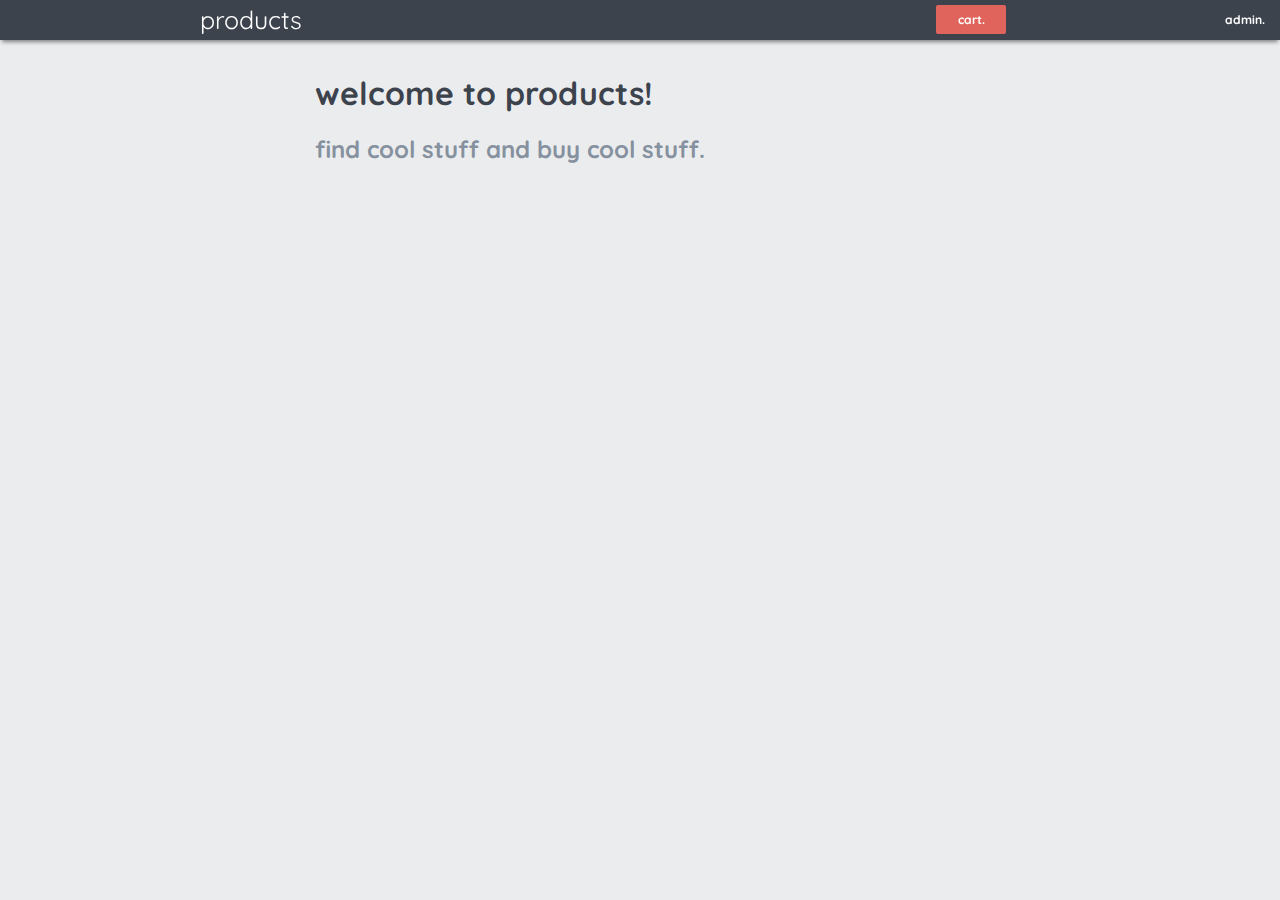
<file: index.html>
<!DOCTYPE html>
<html lang="en">
<head>
    <meta charset="UTF-8">
    <title>Products</title>
    <link rel="stylesheet" href="style.css">
</head>
<body ng-app="demoApp">


    <ng-view></ng-view>

<script src="bower_components/underscore/underscore.js"></script>
<script src="bower_components/angular/angular.js"></script>
<script src="bower_components/angular-route/angular-route.js"></script>
<script src="bower_components/jquery/dist/jquery.js"></script>

<script src="app.js"></script>
<script src="controller.js"></script>
<script src="service.js"></script>
</body>
</html>
</file>
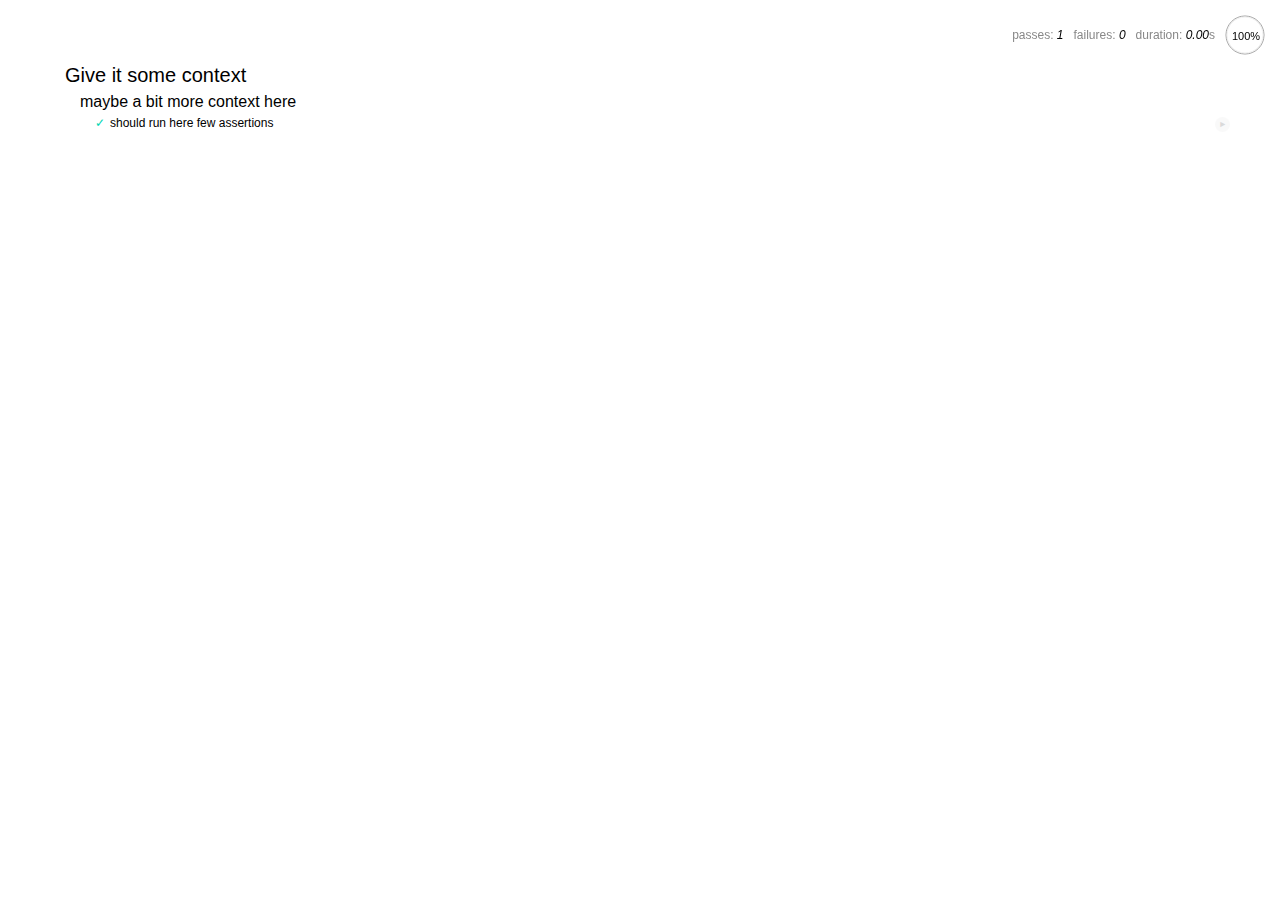
<file: test/index.html>
<!doctype html>
<html>
<head>
    <meta charset="utf-8">
    <title>Mocha Spec Runner</title>
    <link rel="stylesheet" href="bower_components/mocha/mocha.css">
</head>
<body>
    <div id="mocha"></div>
    <script src="bower_components/mocha/mocha.js"></script>
    <script>mocha.setup('bdd')</script>
    <script src="bower_components/chai/chai.js"></script>
    <script>
        var assert = chai.assert;
        var expect = chai.expect;
        var should = chai.should();
    </script>

    <!-- include source files here... -->

    <!-- include spec files here... -->
    <script src="spec/test.js"></script>

    <script>mocha.run()</script>
</body>
</html>
</file>
<file: style.css>
@import url(http://fonts.googleapis.com/css?family=Quicksand:300,400);

body {
    padding: 0;
    background-color: rgb(235, 236, 237);
}
.header {
    position: fixed;
    height: 40px;
    width: 100%;
    background-color: rgb(61, 67, 77);
    padding: 0;
    margin: -8px;
    box-shadow: 0 4px 4px -2px gray;
    display: block;
}

.wrapper2 {
    overflow: scroll;
    width: 650px;
    height: 100%;
    margin-left: auto;
    margin-right: auto;

}

.header-left {
    float: left;
    display: inline-block;
}

.header-left a {
    color: white;
    display: inline-block;
    text-decoration: none;
    vertical-align: middle;
    font-family: "quicksand";
    font-size: 25px;
    margin-top: 4px;
    margin-left: 200px;
    transition: all 0.3s ease 0s;
    -moz-transition: all 0.3s ease 0s;
    -webkit-transition: all 0.3s ease 0s;
}
.header-left a:hover{
    color: #dfdfdf;
    text-decoration: none;
    padding: 0;
    vertical-align: middle;
}

.header-right {
    float: right;
    display: inline-block;
}

ul {
    padding: 0;
    margin: 0;
}

.cart {
    text-decoration: none;
    border: 0 none;
    border-radius: 2px 2px 2px 2px;
    color: #FFFFFF;
    cursor: pointer;
    display: inline-block;
    font-family: "quicksand";
    font-size: 12px;
    font-weight: bold;
    padding: 7px 10px;
    text-transform: none;
    transition: all 0.3s ease 0s;
    -moz-transition: all 0.3s ease 0s;
    -webkit-transition: all 0.3s ease 0s;
    width: 50px;
    text-align: center;
    background: none repeat scroll 0 0 #E0645C;
    color: white;
    margin-right: 200px;
    margin-top: 5px;
}

.cart:hover {
    background: none repeat scroll 0 0 #999999;
    color: white;
}
.deletee {
    text-decoration: none;
    border: 0 none;
    border-radius: 2px 2px 2px 2px;
    color: #FFFFFF;
    cursor: pointer;
    display: inline-block;
    font-family: "quicksand";
    font-size: 12px;
    font-weight: bold;
    padding: 7px 10px;
    text-transform: none;
    transition: all 0.3s ease 0s;
    -moz-transition: all 0.3s ease 0s;
    -webkit-transition: all 0.3s ease 0s;
    width: 6 0px;
    text-align: center;
    background: none repeat scroll 0 0 rgb(61, 67, 77);
    color: white;
    margin-right: 3px;
    margin-bottom: 15px;
    float: right;
}
.buy, .edit , .buyy{
    text-decoration: none;
    border: 0 none;
    border-radius: 2px 2px 2px 2px;
    color: #FFFFFF;
    cursor: pointer;
    display: inline-block;
    font-family: "quicksand";
    font-size: 12px;
    font-weight: bold;
    padding: 7px 10px;
    text-transform: none;
    transition: all 0.3s ease 0s;
    -moz-transition: all 0.3s ease 0s;
    -webkit-transition: all 0.3s ease 0s;
    width: 50px;
    text-align: center;
    background: none repeat scroll 0 0 rgb(61, 67, 77);
    color: white;
    margin-right: 0px;
    margin-bottom: 15px;
    float: right;
}
.buyy {
    margin-right: 10px;
    margin-bottom: 10px;
}
.buy:hover, .edit:hover, .buyy:hover{
    background: none repeat scroll 0 0 #a3be5f;
    color: white;
}
.deletee:hover{
    background: none repeat scroll 0 0 #ce0000;
    color: white;
}

.buy:focus, .edit:focus, .buyy:focus {
    outline-color: transparent;
    outline-style: none;
    background: none repeat scroll 0 0 #a3be5f;
}
.deletee:hover {
    outline-color: transparent;
    outline-style: none;
    background: none repeat scroll 0 0 #ce0000;
}
.remove {
    text-decoration: none;
    border: 0 none;
    border-radius: 2px 2px 2px 2px;
    color: #FFFFFF;
    cursor: pointer;
    display: inline-block;
    font-family: "quicksand";
    font-size: 25px;
    font-weight: bold;
    padding: 7px 10px;
    text-transform: none;
    transition: all 0.3s ease 0s;
    -moz-transition: all 0.3s ease 0s;
    -webkit-transition: all 0.3s ease 0s;
    width: 30px;
    height: 30px;
    text-align: center;
    color: rgb(195, 56, 56);
    margin-right: 0px;
    margin-bottom: 15px;
    float: right;
    background-color: white;
    font-weight: bold;


}
.remove:hover {
    color: rgb(255, 45, 45);

}
.remove:focus {
    outline-color: transparent;
    outline-style: none;
}

.admin{
    text-decoration: none;
    color: #FFFFFF;
    cursor: pointer;
    display: inline-block;
    font-family: "quicksand";
    font-size: 12px;
    font-weight: bold;
    padding: 7px 10px;
    text-transform: none;
    transition: all 0.3s ease 0s;
    -moz-transition: all 0.3s ease 0s;
    -webkit-transition: all 0.3s ease 0s;
    width: 50px;
    text-align: center;
    color: white;
    margin-right: 0px;
    margin-bottom: 15px;
}
.admin:hover{
    color: #dfdfdf;
    text-decoration: none;
}
.white {
    height: 670px;
    width: 620px;
    background-color: white;
    margin-bottom: 10px;
    border: 1px solid #D5D6D7;
    border-radius: 3px;
    box-shadow: 0 0px 2px rgba(0, 0, 0, 0.05);
}
.stupid {
    margin-top: 0;
}
.stupidd {
    margin-top: 50px;
    width: 620px;
    margin-left: auto;
    margin-right: auto;
}

.add {
    height: 200px;
    width: 620px;
    background-color: white;
    margin-bottom: 10px;
    border: 1px solid #D5D6D7;
    border-radius: 3px;
    box-shadow: 0 0px 2px rgba(0, 0, 0, 0.05);
    margin-left: auto;
    margin-right: auto;
    display: block;
}
.potato {
    height: 50px;
    width: 620px;
    background-color: white;
    margin-bottom: 10px;
    border: 1px solid #D5D6D7;
    border-radius: 3px;
    box-shadow: 0 0px 2px rgba(0, 0, 0, 0.05);
}
.white1 {
    height: 100px;
    width: 620px;
    background-color: white;
    margin-bottom: 10px;
    border: 1px solid #D5D6D7;
    border-radius: 3px;
    box-shadow: 0 0px 2px rgba(0, 0, 0, 0.05);
}

.white2 {
    height: 100px;
    width: 620px;
    background-color: white;
    margin-bottom: 10px;
    border: 1px solid #D5D6D7;
    border-radius: 3px;
    box-shadow: 0 0px 2px rgba(0, 0, 0, 0.05);
    display: block;
}

.white3 {
    margin-top: 50px;
    height: 100%;
    width: 620px;
    background-color: white;
    margin-bottom: 10px;
    border: 1px solid #D5D6D7;
    border-radius: 3px;
    box-shadow: 0 0px 2px rgba(0, 0, 0, 0.05);
    display: inline-block;
}
.speck {
    margin: 0;
    padding: 0;
    overflow: scroll;
    height: 220px;
}
.white4 {
    margin-top: 50px;
    height: 370px;
    width: 350px;
    background-color: white;
    margin-bottom: 10px;
    border: 1px solid #D5D6D7;
    border-radius: 3px;
    box-shadow: 0 0px 2px rgba(0, 0, 0, 0.05);
    display: inline-block;
    vertical-align: top;
}


.inner {
    padding: 10px 10px 20px 10px;
}

.inner1 {
    padding: 10px 10px 20px 10px;

}
.inner2 {
    padding: 10px 10px 20px 10px;
}
.inner3 {
    padding: 10px 10px 20px 10px;
}

p {
    margin: 0;
    padding: 0;
    font-family: "quicksand";
}

.total {
    margin: 12px;
    padding: 0;
    font-family: "quicksand";
    font-size: 20px;
    display: inline-block;
}

.total-num {
    margin: 12px;
    padding: 0;
    font-family: "quicksand";
    font-size: 20px;
    float: right;
    display: inline-block;

}
.title1, .price1 {
    display: inline-block;
}
.price1 {
    float: right;
    margin-top: -16px;
}
.price2 {
    float: right;
    margin-top: 0px;
}
.title1 {
    float: left;
    margin-top: -16px;
    margin-left: 5px;
    text-decoration: none;
    font-family: "quicksand";
}
.title2 {
    float: left;
    margin-top: 0px;
    margin-left: 5px;
    text-decoration: none;
    font-family: "quicksand";

}
.title {
    display: inline-block;
    text-decoration: none;
    font-family: "quicksand";
    color:rgb(61, 67, 77);
    transition: all 0.3s ease 0s;
    -moz-transition: all 0.3s ease 0s;
    -webkit-transition: all 0.3s ease 0s;
    font-weight: bold;
}

.title:hover {
    color:   #1f518e;
}
.price {
    font-weight: bold;
}
.wrapper {
    overflow: scroll;
    width: 650px;
    height: 100%;
    margin-left: auto;
    margin-right: auto;
}
.wrapper3 {
    height: 100%;
    width: 978px;
    margin-left: auto;
    margin-right: auto;
}

.s-wrapper {
    overflow: scroll;
    width: 650px;
    height: 100%;
    margin-left: auto;
    margin-right: auto;
}
.s-wrapper2 {
    overflow: scroll;
    width: 620px;
    height: 100%;
    margin-left: auto;
    margin-right: auto;
}

h1 {
    margin-top: 65px;
    color: rgb(61, 67, 77);
    font-family: "quicksand";

}
h2 {
    color: rgb(134, 145, 159);
    font-family: "quicksand";
}
h3 {
    color: rgb(134, 145, 159);
    font-family: "quicksand";
}
.picture {
    height: 600px;
    width: 600px;
}

.picture1 {
    height: 80px;
    width: 80px;
    float: left;
    margin-top: -18px
}
.picture2 {
    height: 80px;
    width: 80px;
    float: left;
    margin-top: 0;
    display: block;
}
.picture3 {
    height: 600px;
    width: 600px;
    float: left;
    margin-top: 0;
    display: block;
}
</file>
<file: test/bower_components/mocha/mocha.css>
@charset "utf-8";

body {
  margin:0;
}

#mocha {
  font: 20px/1.5 "Helvetica Neue", Helvetica, Arial, sans-serif;
  margin: 60px 50px;
}

#mocha ul, #mocha li {
  margin: 0;
  padding: 0;
}

#mocha ul {
  list-style: none;
}

#mocha h1, #mocha h2 {
  margin: 0;
}

#mocha h1 {
  margin-top: 15px;
  font-size: 1em;
  font-weight: 200;
}

#mocha h1 a {
  text-decoration: none;
  color: inherit;
}

#mocha h1 a:hover {
  text-decoration: underline;
}

#mocha .suite .suite h1 {
  margin-top: 0;
  font-size: .8em;
}

#mocha .hidden {
  display: none;
}

#mocha h2 {
  font-size: 12px;
  font-weight: normal;
  cursor: pointer;
}

#mocha .suite {
  margin-left: 15px;
}

#mocha .test {
  margin-left: 15px;
  overflow: hidden;
}

#mocha .test.pending:hover h2::after {
  content: '(pending)';
  font-family: arial, sans-serif;
}

#mocha .test.pass.medium .duration {
  background: #C09853;
}

#mocha .test.pass.slow .duration {
  background: #B94A48;
}

#mocha .test.pass::before {
  content: '✓';
  font-size: 12px;
  display: block;
  float: left;
  margin-right: 5px;
  color: #00d6b2;
}

#mocha .test.pass .duration {
  font-size: 9px;
  margin-left: 5px;
  padding: 2px 5px;
  color: white;
  -webkit-box-shadow: inset 0 1px 1px rgba(0,0,0,.2);
  -moz-box-shadow: inset 0 1px 1px rgba(0,0,0,.2);
  box-shadow: inset 0 1px 1px rgba(0,0,0,.2);
  -webkit-border-radius: 5px;
  -moz-border-radius: 5px;
  -ms-border-radius: 5px;
  -o-border-radius: 5px;
  border-radius: 5px;
}

#mocha .test.pass.fast .duration {
  display: none;
}

#mocha .test.pending {
  color: #0b97c4;
}

#mocha .test.pending::before {
  content: '◦';
  color: #0b97c4;
}

#mocha .test.fail {
  color: #c00;
}

#mocha .test.fail pre {
  color: black;
}

#mocha .test.fail::before {
  content: '✖';
  font-size: 12px;
  display: block;
  float: left;
  margin-right: 5px;
  color: #c00;
}

#mocha .test pre.error {
  color: #c00;
  max-height: 300px;
  overflow: auto;
}

#mocha .test pre {
  display: block;
  float: left;
  clear: left;
  font: 12px/1.5 monaco, monospace;
  margin: 5px;
  padding: 15px;
  border: 1px solid #eee;
  border-bottom-color: #ddd;
  -webkit-border-radius: 3px;
  -webkit-box-shadow: 0 1px 3px #eee;
  -moz-border-radius: 3px;
  -moz-box-shadow: 0 1px 3px #eee;
  border-radius: 3px;
}

#mocha .test h2 {
  position: relative;
}

#mocha .test a.replay {
  position: absolute;
  top: 3px;
  right: 0;
  text-decoration: none;
  vertical-align: middle;
  display: block;
  width: 15px;
  height: 15px;
  line-height: 15px;
  text-align: center;
  background: #eee;
  font-size: 15px;
  -moz-border-radius: 15px;
  border-radius: 15px;
  -webkit-transition: opacity 200ms;
  -moz-transition: opacity 200ms;
  transition: opacity 200ms;
  opacity: 0.3;
  color: #888;
}

#mocha .test:hover a.replay {
  opacity: 1;
}

#mocha-report.pass .test.fail {
  display: none;
}

#mocha-report.fail .test.pass {
  display: none;
}

#mocha-report.pending .test.pass,
#mocha-report.pending .test.fail {
  display: none;
}
#mocha-report.pending .test.pass.pending {
  display: block;
}

#mocha-error {
  color: #c00;
  font-size: 1.5em;
  font-weight: 100;
  letter-spacing: 1px;
}

#mocha-stats {
  position: fixed;
  top: 15px;
  right: 10px;
  font-size: 12px;
  margin: 0;
  color: #888;
  z-index: 1;
}

#mocha-stats .progress {
  float: right;
  padding-top: 0;
}

#mocha-stats em {
  color: black;
}

#mocha-stats a {
  text-decoration: none;
  color: inherit;
}

#mocha-stats a:hover {
  border-bottom: 1px solid #eee;
}

#mocha-stats li {
  display: inline-block;
  margin: 0 5px;
  list-style: none;
  padding-top: 11px;
}

#mocha-stats canvas {
  width: 40px;
  height: 40px;
}

#mocha code .comment { color: #ddd }
#mocha code .init { color: #2F6FAD }
#mocha code .string { color: #5890AD }
#mocha code .keyword { color: #8A6343 }
#mocha code .number { color: #2F6FAD }

@media screen and (max-device-width: 480px) {
  #mocha  {
    margin: 60px 0px;
  }

  #mocha #stats {
    position: absolute;
  }
}
</file>
